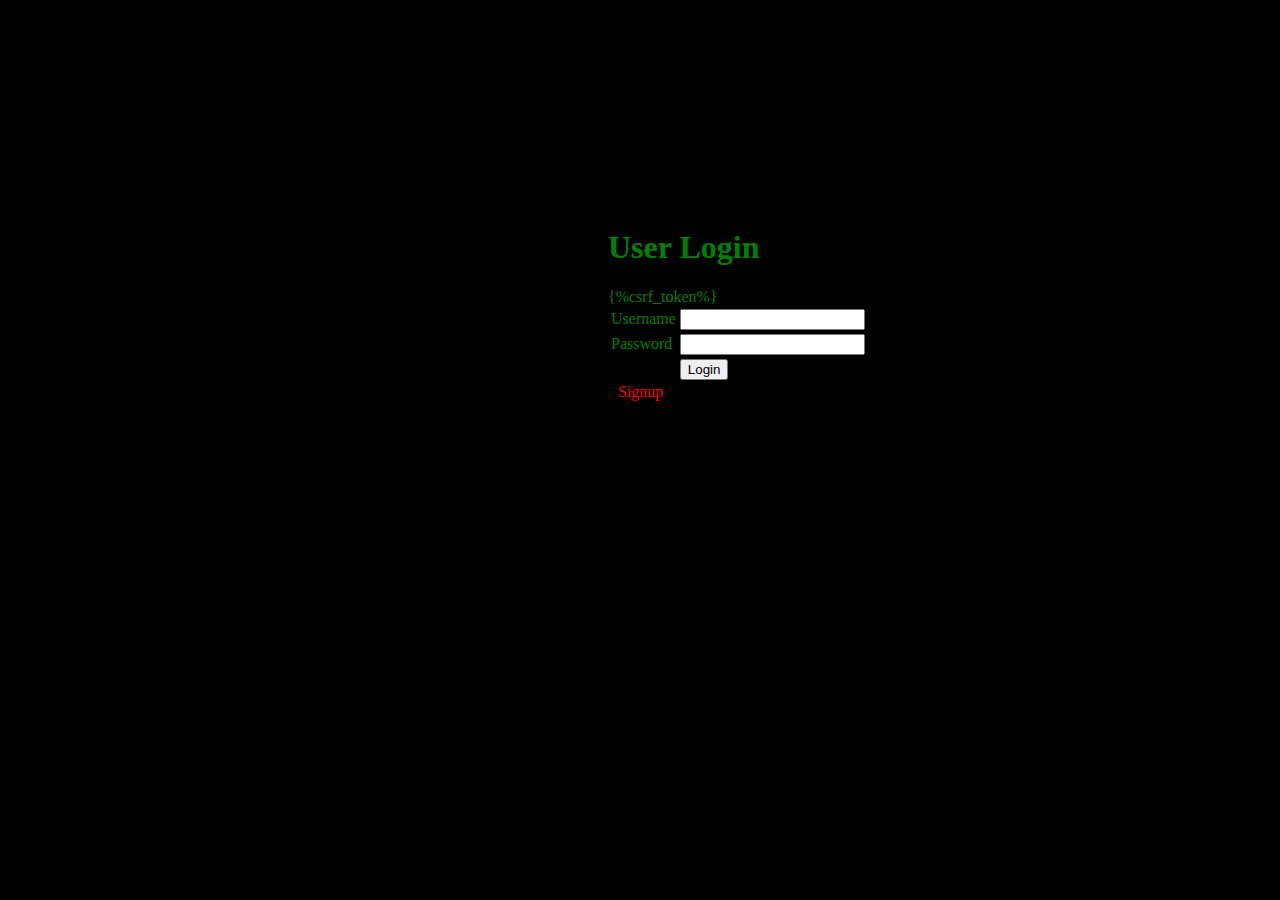
<file: template/OTS/login.html>
<!DOCTYPE html>
<html lang="en">
<head>
    <meta charset="UTF-8">
    <meta http-equiv="X-UA-Compatible" content="IE=edge">
    <meta name="viewport" content="width=device-width, initial-scale=1.0">
    <title>Login Page</title>
    <style>
        body{
            color: green;
            background-color: black;
            align-content: center;
            padding: 150px;
            padding-top: 200px;
            padding-left: 600px;
        }
        a{
            text-decoration: none;
            color: red;
            
            padding: 10px;
        }
    </style>
</head>
<body>
    <h1>User Login</h1>
    <form action="http://localhost:8000/OTS/login-validation/ " method="post">
    {%csrf_token%}
        <table>
        <tr>
            <td>Username</td>
            <td><input type="text" name="username"></td>
            
        </tr>
        <tr>
            <td>Password</td>
            <td><input type="password" name="password"></td>
            
        </tr>
        <tr>
            <td></td>
            <td><input type="submit" value="Login"></td>
            
        </tr>
    </table>
</form>
<a href="http://localhost:8000/OTS/signup">Signup</a>
</body>
</html>
</file>
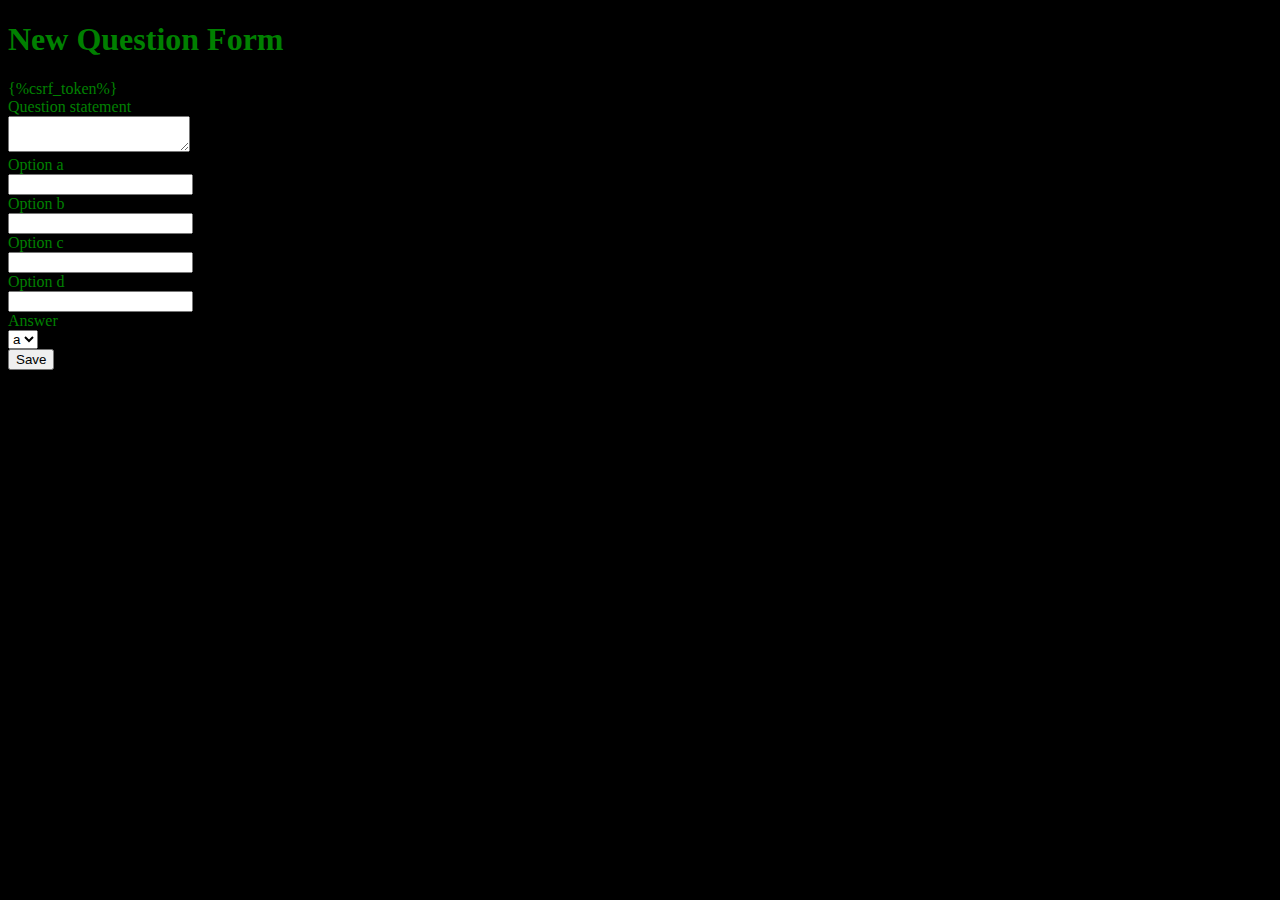
<file: template/OTS/new_question.html>
<!DOCTYPE html>
<html lang="en">
<head>
    <meta charset="UTF-8">
    <meta http-equiv="X-UA-Compatible" content="IE=edge">
    <meta name="viewport" content="width=device-width, initial-scale=1.0">
    <title>New Question Form</title>
    <style>
        body{
            color: green;
            background-color: black;
                        
        }
    </style>
</head>
<body>
    <h1>New Question Form</h1>
    <form action="http://localhost:8000/OTS/save-question/" method="post">
        {%csrf_token%}
        <div class="title">Question statement</div>
        <div class="data"><textarea name="question"></textarea></div>
        <div class="title">Option a</div>
        <div class="data"><input type="text" name="optiona"></div>
        <div class="title">Option b</div>
        <div class="data"><input type="text" name="optionb"></div>
        <div class="title">Option c</div>
        <div class="data"><input type="text" name="optionc"></div>
        <div class="title">Option d</div>
        <div class="data"><input type="text" name="optiond"></div>
        <div class="title">Answer</div>
        <div class="data" >
            <select name="answer">
                <option value="a">a</option>
                <option value="b">b</option>
                <option value="c">c</option>
                <option value="d">d</option>
            </select>
        </div>
        <div><input type="submit" value="Save"></div>
    </form>    
</body>
</html>
</file>
